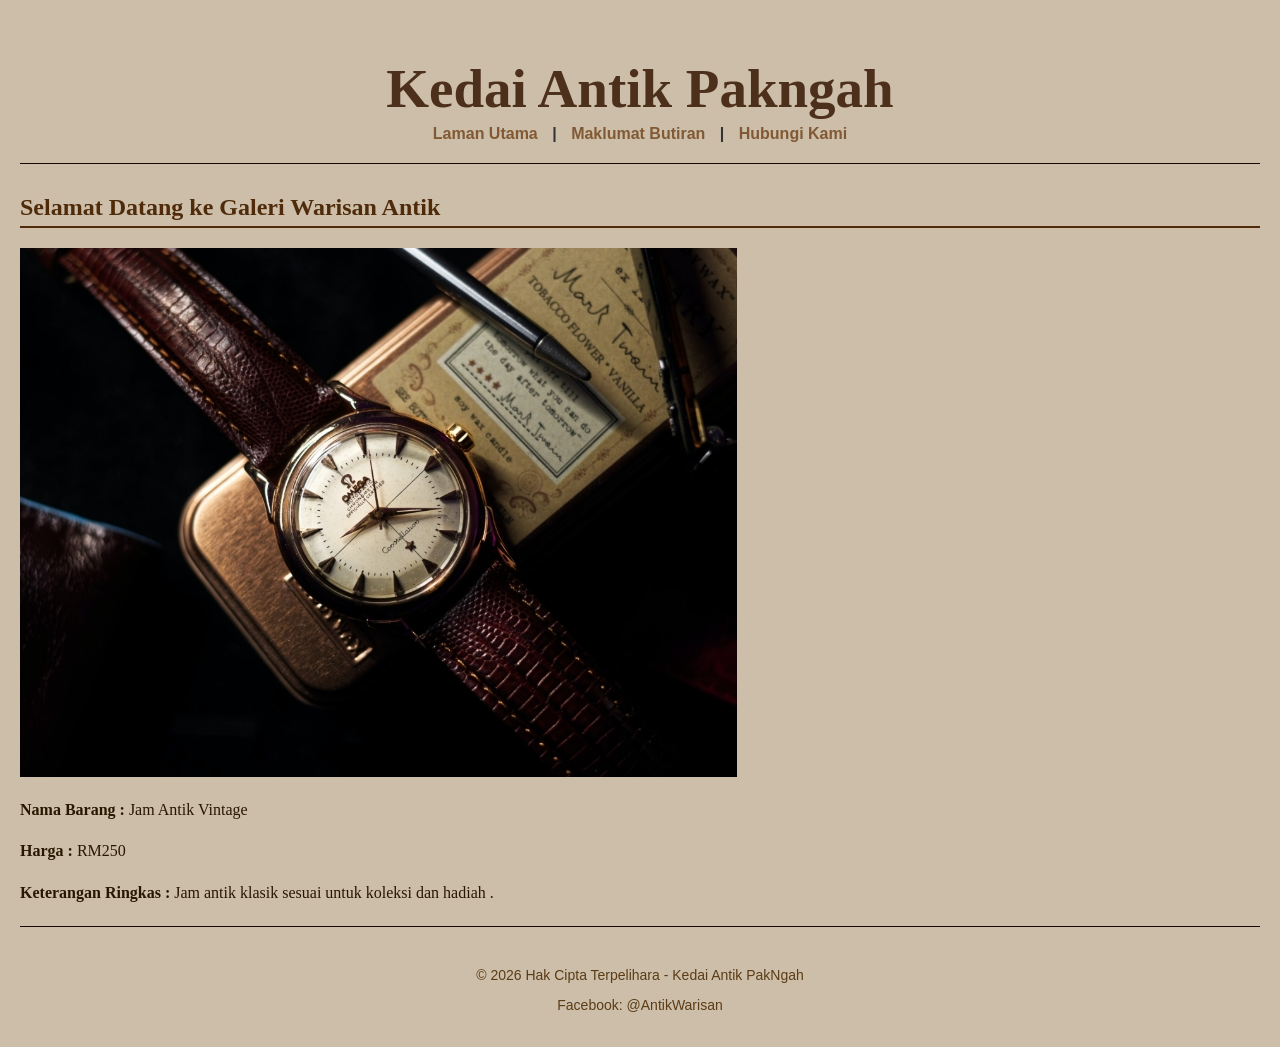
<file: index.html>
<!doctype html>
<html lang="en">
  <head>
    <meta charset="UTF-8" />
    <meta name="viewport" content="width=device-width, initial-scale=1.0" />
    <title>Kedai Antik PakNgah</title>
    <link rel="stylesheet" href="style.css" />
  </head>
  <body class="body">
    <header>
      <h1 class="h1">Kedai Antik Pakngah</h1>
      <nav class="nav">
        <a href="index.html"> Laman Utama </a> |
        <a href="maklumat_butiran.html"> Maklumat Butiran </a> |
        <a href="hubungi_kami.html"> Hubungi Kami </a>
      </nav>
    </header>
    <hr class="hr" />

    <main>
      <h2 class="h2">Selamat Datang ke Galeri Warisan Antik</h2>
      <img src="images/vintage_watch.jpeg" alt="Jam Antik Vintage" />
      <p class="p"><strong> Nama Barang : </strong> Jam Antik Vintage</p>
      <p class="p"><strong> Harga : </strong> RM250</p>
      <p class="p">
        <strong> Keterangan Ringkas : </strong> Jam antik klasik sesuai untuk
        koleksi dan hadiah .
      </p>
    </main>

    <hr class="hr" />
    <footer class="footer">
      <p>© 2026 Hak Cipta Terpelihara - Kedai Antik PakNgah</p>
      <p>Facebook: @AntikWarisan</p>
    </footer>
  </body>
</html>
</file>
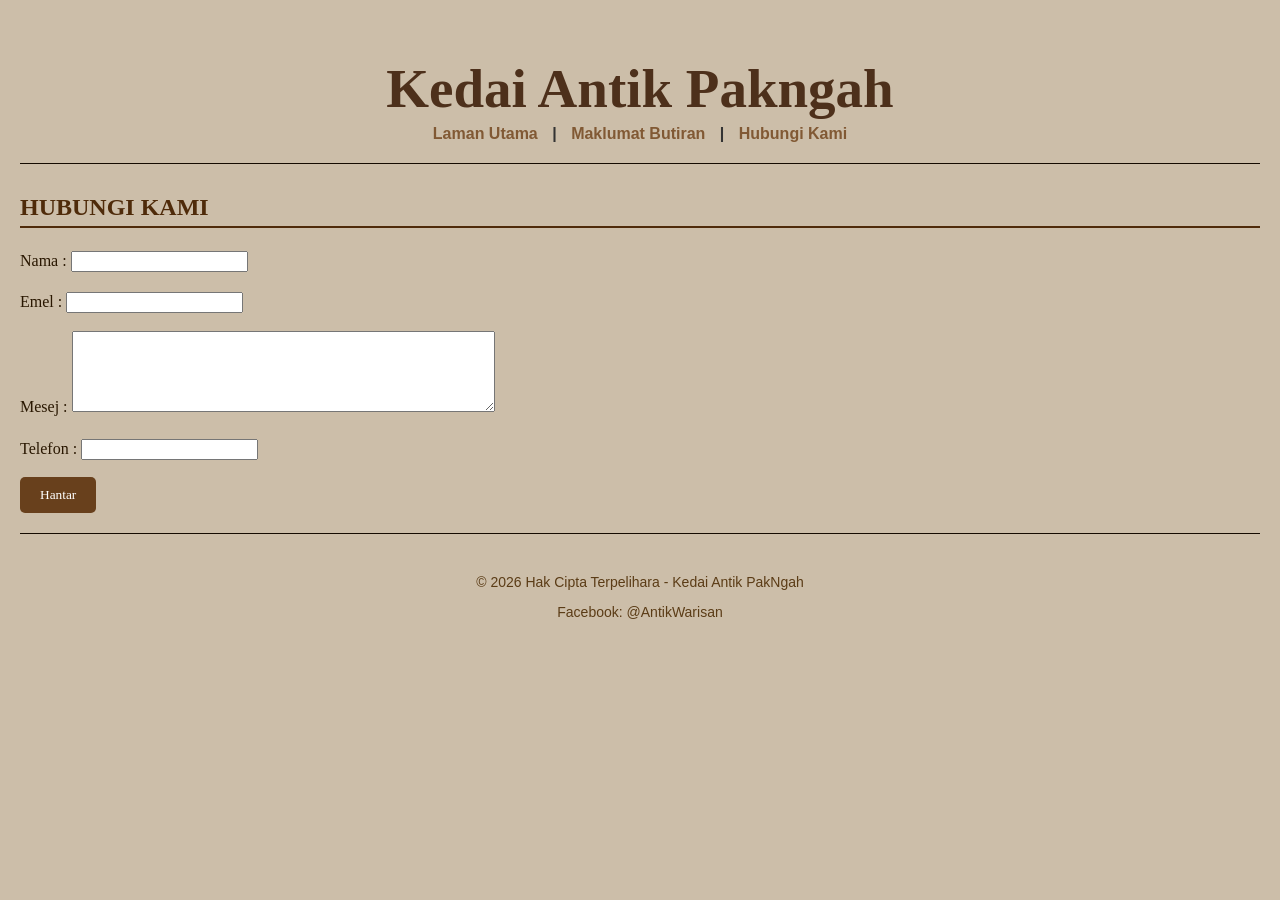
<file: hubungi_kami.html>
<!doctype html>
<html lang="en">
  <head>
    <meta charset="UTF-8" />
    <meta name="viewport" content="width=device-width, initial-scale=1.0" />
    <title>Kedai Antik PakNgah</title>
    <link rel="stylesheet" href="style.css" />
  </head>
  <body class="body">
    <header class="header">
      <h1 class="h1">Kedai Antik Pakngah</h1>
      <nav class="nav">
        <a href="index.html"> Laman Utama </a> |
        <a href="maklumat_butiran.html"> Maklumat Butiran </a> |
        <a href="hubungi_kami.html"> Hubungi Kami </a>
      </nav>
    </header>

    <hr class="hr" />

    <main>
      <h2 class="h2">HUBUNGI KAMI</h2>
      <p class="p">Nama : <input type="text" /></p>
      <p class="p">Emel : <input type="email" /></p>
      <p class="p">Mesej : <textarea rows="5" cols="50"></textarea></p>
      <p class="p">Telefon : <input type="tel" /></p>
      <button class="button">Hantar</button>
    </main>

    <hr class="hr" />
    <footer class="footer">
      <p>© 2026 Hak Cipta Terpelihara - Kedai Antik PakNgah</p>
      <p>Facebook: @AntikWarisan</p>
    </footer>
  </body>
</html>
</file>
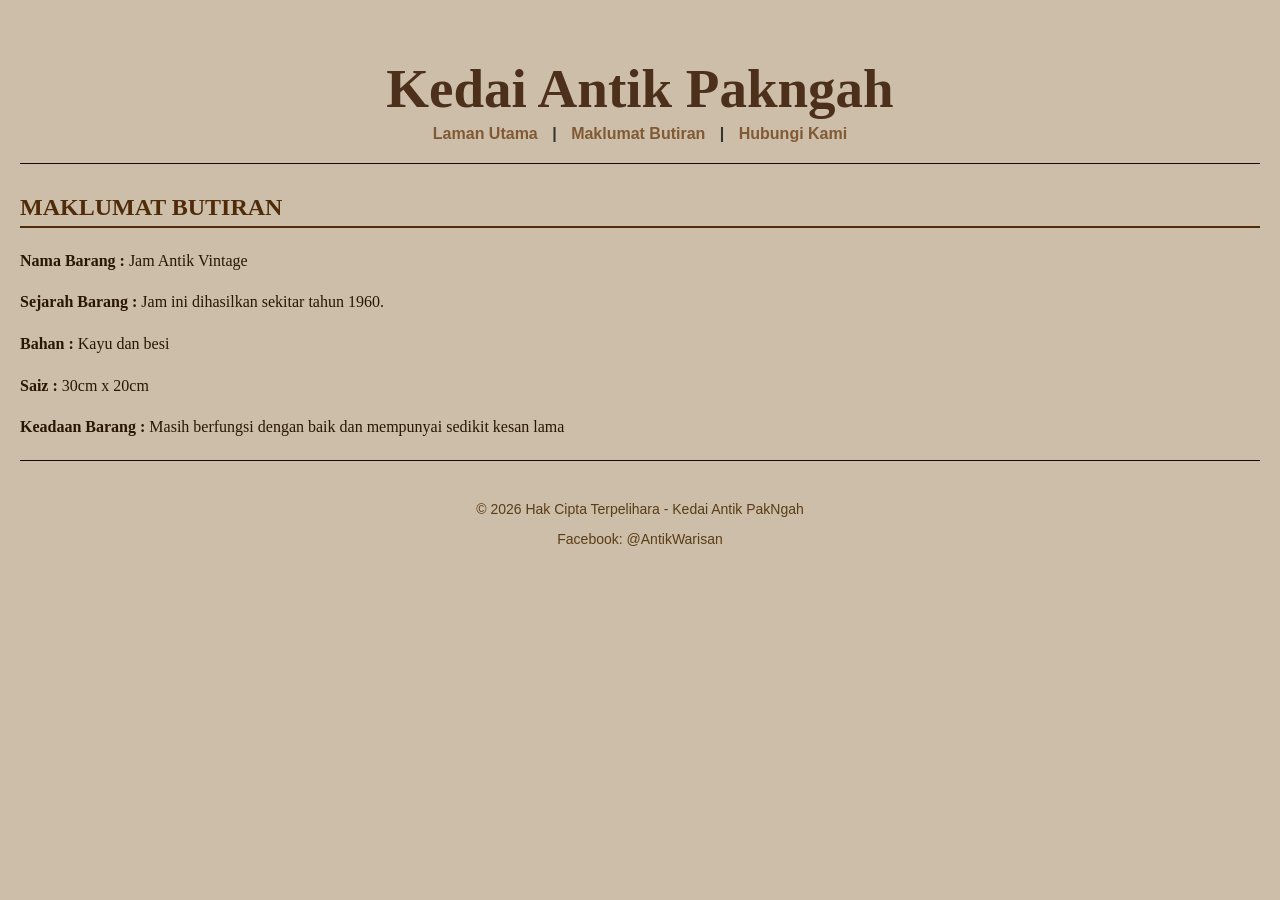
<file: maklumat_butiran.html>
<!doctype html>
<html lang="en">
  <head>
    <meta charset="UTF-8" />
    <meta name="viewport" content="width=device-width, initial-scale=1.0" />
    <title>Kedai Antik PakNgah</title>
    <link rel="stylesheet" href="style.css" />
  </head>
  <body class="body">
    <header class="header">
      <h1 class="h1">Kedai Antik Pakngah</h1>
      <nav class="nav">
        <a href="index.html"> Laman Utama </a> |
        <a href="maklumat_butiran.html"> Maklumat Butiran </a> |
        <a href="hubungi_kami.html"> Hubungi Kami </a>
      </nav>
    </header>
    <hr class="hr" />

    <main>
      <h2 class="h2">MAKLUMAT BUTIRAN</h2>
      <p class="p"><strong> Nama Barang : </strong> Jam Antik Vintage</p>
      <p class="p">
        <strong> Sejarah Barang : </strong>Jam ini dihasilkan sekitar tahun
        1960.
      </p>
      <p class="p"><strong> Bahan : </strong> Kayu dan besi</p>
      <p class="p"><strong> Saiz : </strong> 30cm x 20cm</p>
      <p class="p">
        <strong> Keadaan Barang : </strong> Masih berfungsi dengan baik dan
        mempunyai sedikit kesan lama
      </p>
    </main>

    <hr class="hr" />
    <footer class="footer">
      <p>© 2026 Hak Cipta Terpelihara - Kedai Antik PakNgah</p>
      <p>Facebook: @AntikWarisan</p>
    </footer>
  </body>
</html>
</file>
<file: style.css>
.body {
  background-color: #ccbea9;
  font-family: "Arial", sans-serif;
  color: #333333;
  margin: 0;
  padding: 20px;
}

.h1 {
  font-family: "Vladimir Script", cursive;
  font-size: 55px;
  color: #4d301b;
  text-align: center;
  margin-bottom: 5px;
}

.h2 {
  font-family: "Segoe Script", "Comic Sans MS", cursive;
  color: #4f2b0a;
  border-bottom: 2px solid #4f2b0a;
  padding-bottom: 5px;
  margin-top: 30px;
}

.nav {
  text-align: center;
  font-weight: bold;
  margin-bottom: 15px;
}

.nav a {
  color: #815934;
  text-decoration: none;
  padding: 0 10px;
}

.nav a:hover {
  color: #5c3a21;
  text-decoration: underline;
}

.hr {
  border: 0;
  height: 1px;
  background-color: #140a00;
  margin: 20px 0;
}

.footer {
  text-align: center;
  font-size: 14px;
  color: #5b3c16;
  margin-top: 40px;
}

.p {
  line-height: 1.6;
  font-family: "Lucida Calligraphy", "Apple Chancery", cursive;
  color: #291701;
}

.button {
  background-color: #68401c;
  color: white;
  padding: 10px 20px;
  border: none;
  border-radius: 5px;
  cursor: pointer;
  font-family: "Segoe Script", "Comic Sans MS", cursive;
}
</file>
